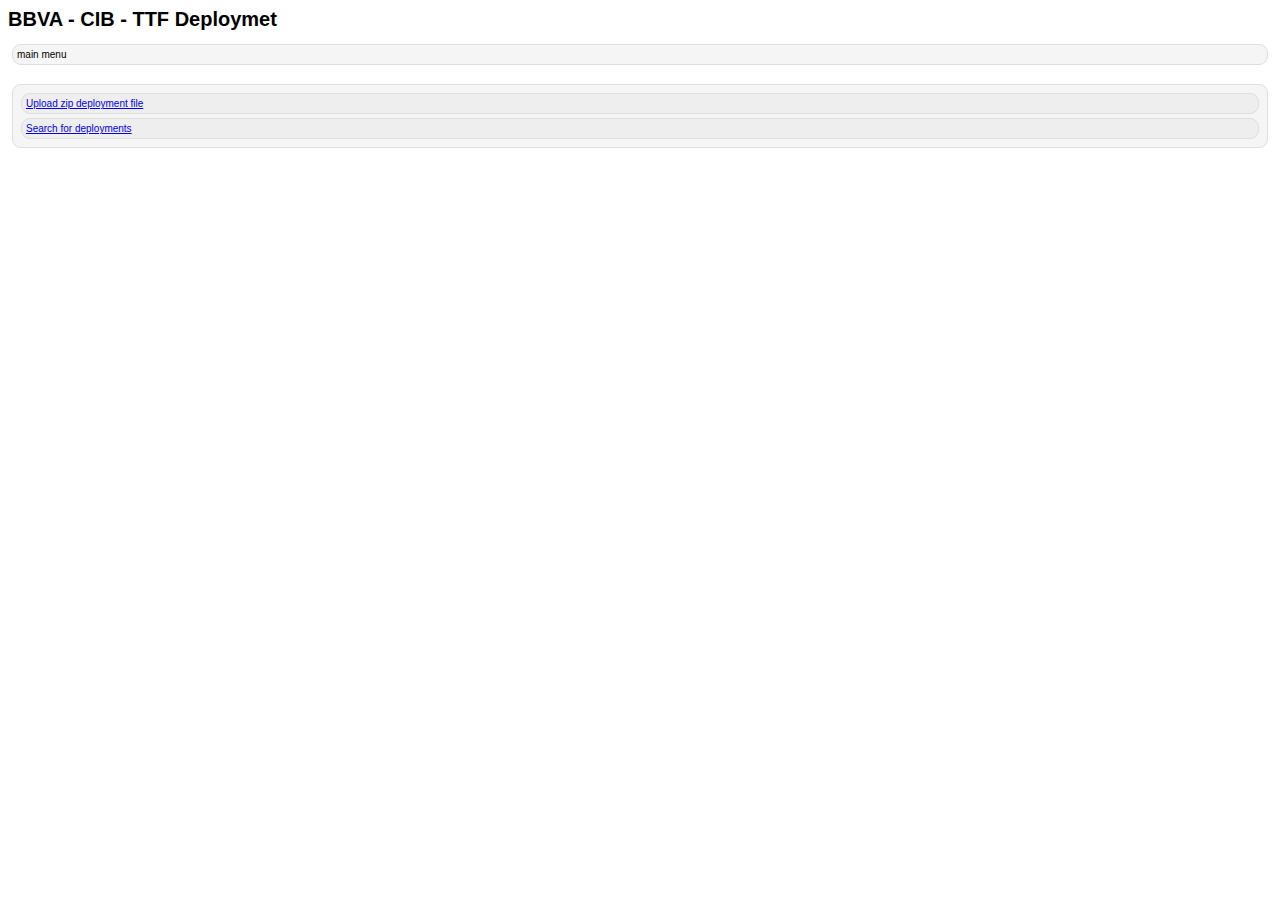
<file: index.html>
<html>

<head>
	<title>TTF deployment</title>
	<link rel="stylesheet" type="text/css" href="style.css">
</head>

<body>

	<h1>BBVA - CIB - TTF Deploymet</h1>

	<div class="box0">
		main menu
	</div>

	<br>

	<div class="box0">
		<div class="box2"><a href="upload.html">Upload zip deployment file</a></div>
		<div class="box2"><a href="sqlresult.jsp">Search for deployments</a></div>
	</div>


</body>
</html>
</file>
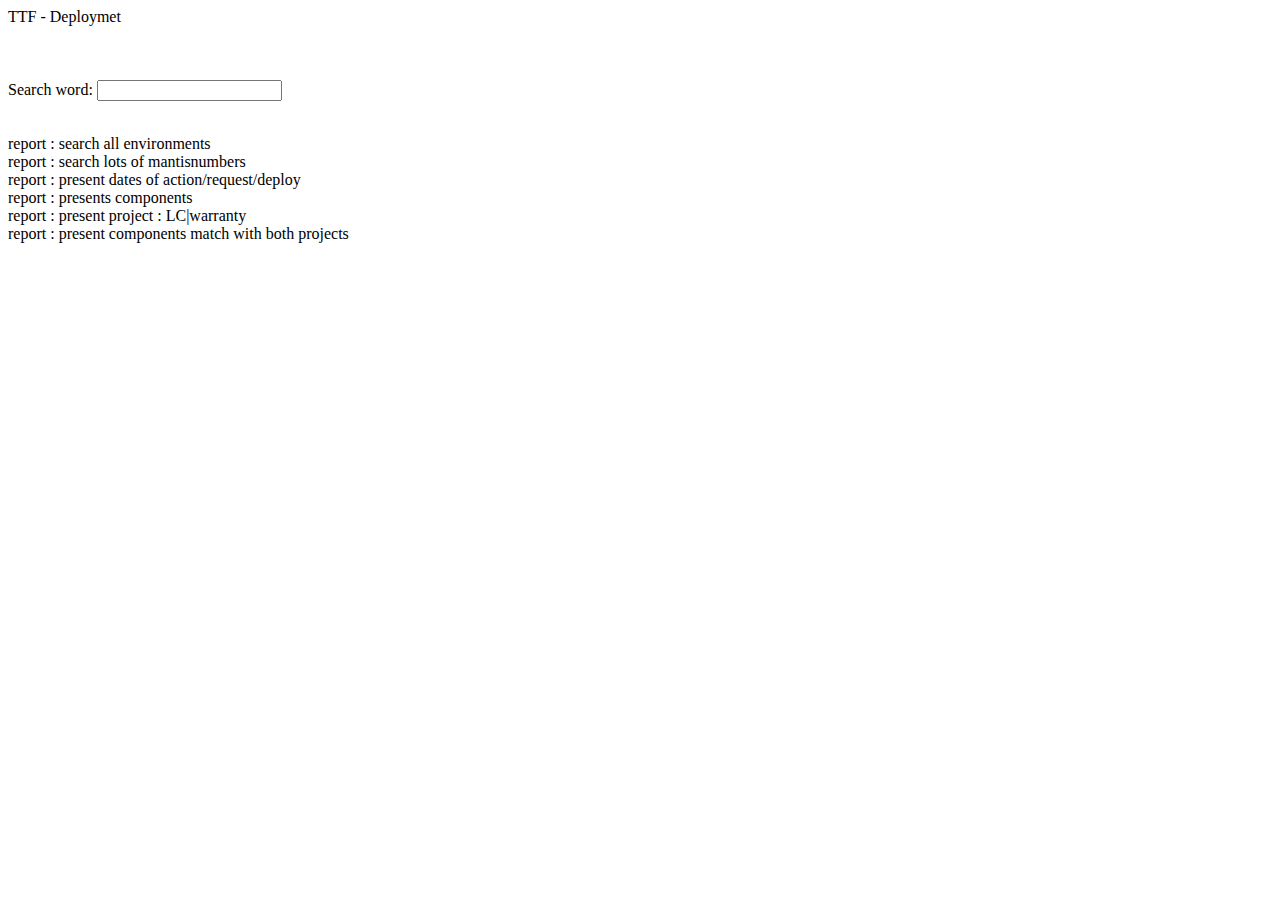
<file: SearchInFilesForm.html>
<html>

<body>


TTF - Deploymet

<br><br><br><br>

<form action="ServletSearch" method="get">
	Search word: <input type="text" name="words">
</form>


	<br> report : search all environments
	<br> report : search lots of mantisnumbers
	<br> report : present dates of action/request/deploy
	<br> report : presents components
	<br> report : present project : LC|warranty
	<br> report : present components match with both projects


</body>

</html>
</file>
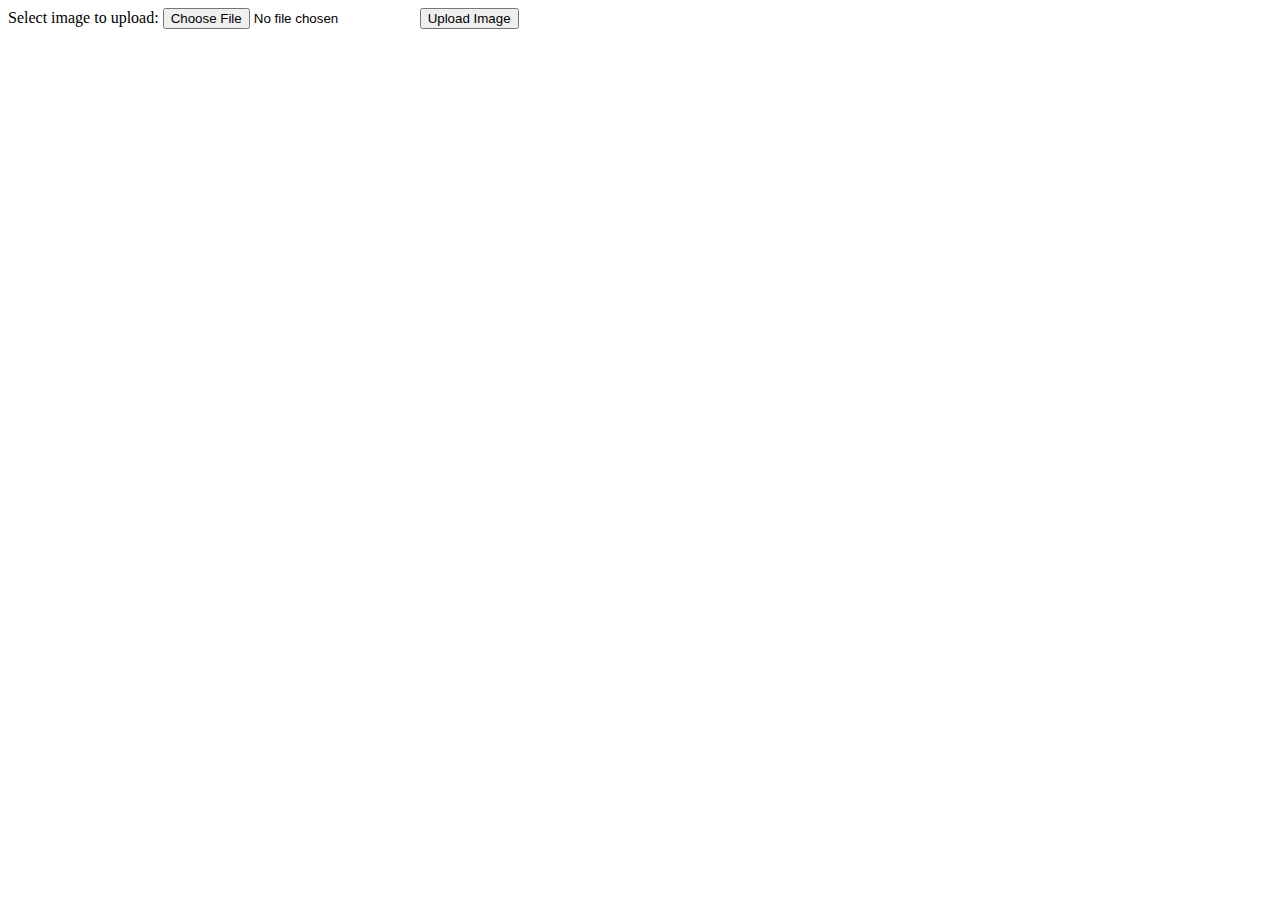
<file: upload.html>
<!DOCTYPE html>
<html>
<body>

	<form action="UploadServlet" method="post" enctype="multipart/form-data">
	    Select image to upload:
	    <input type="file" name="fileToUpload" id="fileToUpload">
	    <input type="submit" value="Upload Image" name="submit">
	</form>

</body>
</html>
</file>
<file: style.css>
/*
CSS STYLE CONFIG COLORS
Version:
    1.0 - LML creation
	1.1 - update colors
*/


/* <BODY> */
body {
	font-family: verdana, Geneva, Arial, Helvetica, sans-serif ;
	font-size: 10px;
	text-align: left;
}


/* BOX-BASE */
.box0 {
	padding: 4px 4px 4px 4px;
	margin: 4px 4px 4px 4px;
	border: 1px #DFDEDE solid;
	background-color: #F5F5F5;
	border-radius: 0.9em;
}


/* BOX-TITLE */
.box1 {
	font-size: small;
	text-align: left;
	padding: 4px 4px 4px 4px;
	margin: 4px 4px 4px 4px;
	border: 1px #DFDEDE solid;
	background-color: #E5E5E5;
	border-radius: 0.9em;
}


/* BOX-SELECTION */
.box2 {
	padding: 4px 4px 4px 4px;
	margin: 4px 4px 4px 4px;
	background-color: #EEEEEE;
	border: 1px #DFDEDE solid;
	border-radius: 0.9em;
	/*float: right;*/
}
.box2:hover{
	background-color: #E5E5E5;
	border-radius: 0.9em;
}


.button {
	width: 100px;
	padding: 4px 4px 4px 4px;
	margin: 4px 4px 4px 4px;
	background-color: #55AAFF;
	color:#FFF;
	border-radius: 0.9em;
	/*float: right;*/
}

#description {
	width: 300px;
	text-align: center;
	background-color: #FFFFCC;
}

table {
    border-collapse: collapse;
	font-family: verdana, Geneva, Arial, Helvetica, sans-serif ;
	font-size: 11px;

}
td {
    padding: 4px;
	margin:6px;
	border: 1px solid #EFEFEF;
	background-color: #FFFFFF;
    color: #555;
}
</file>
